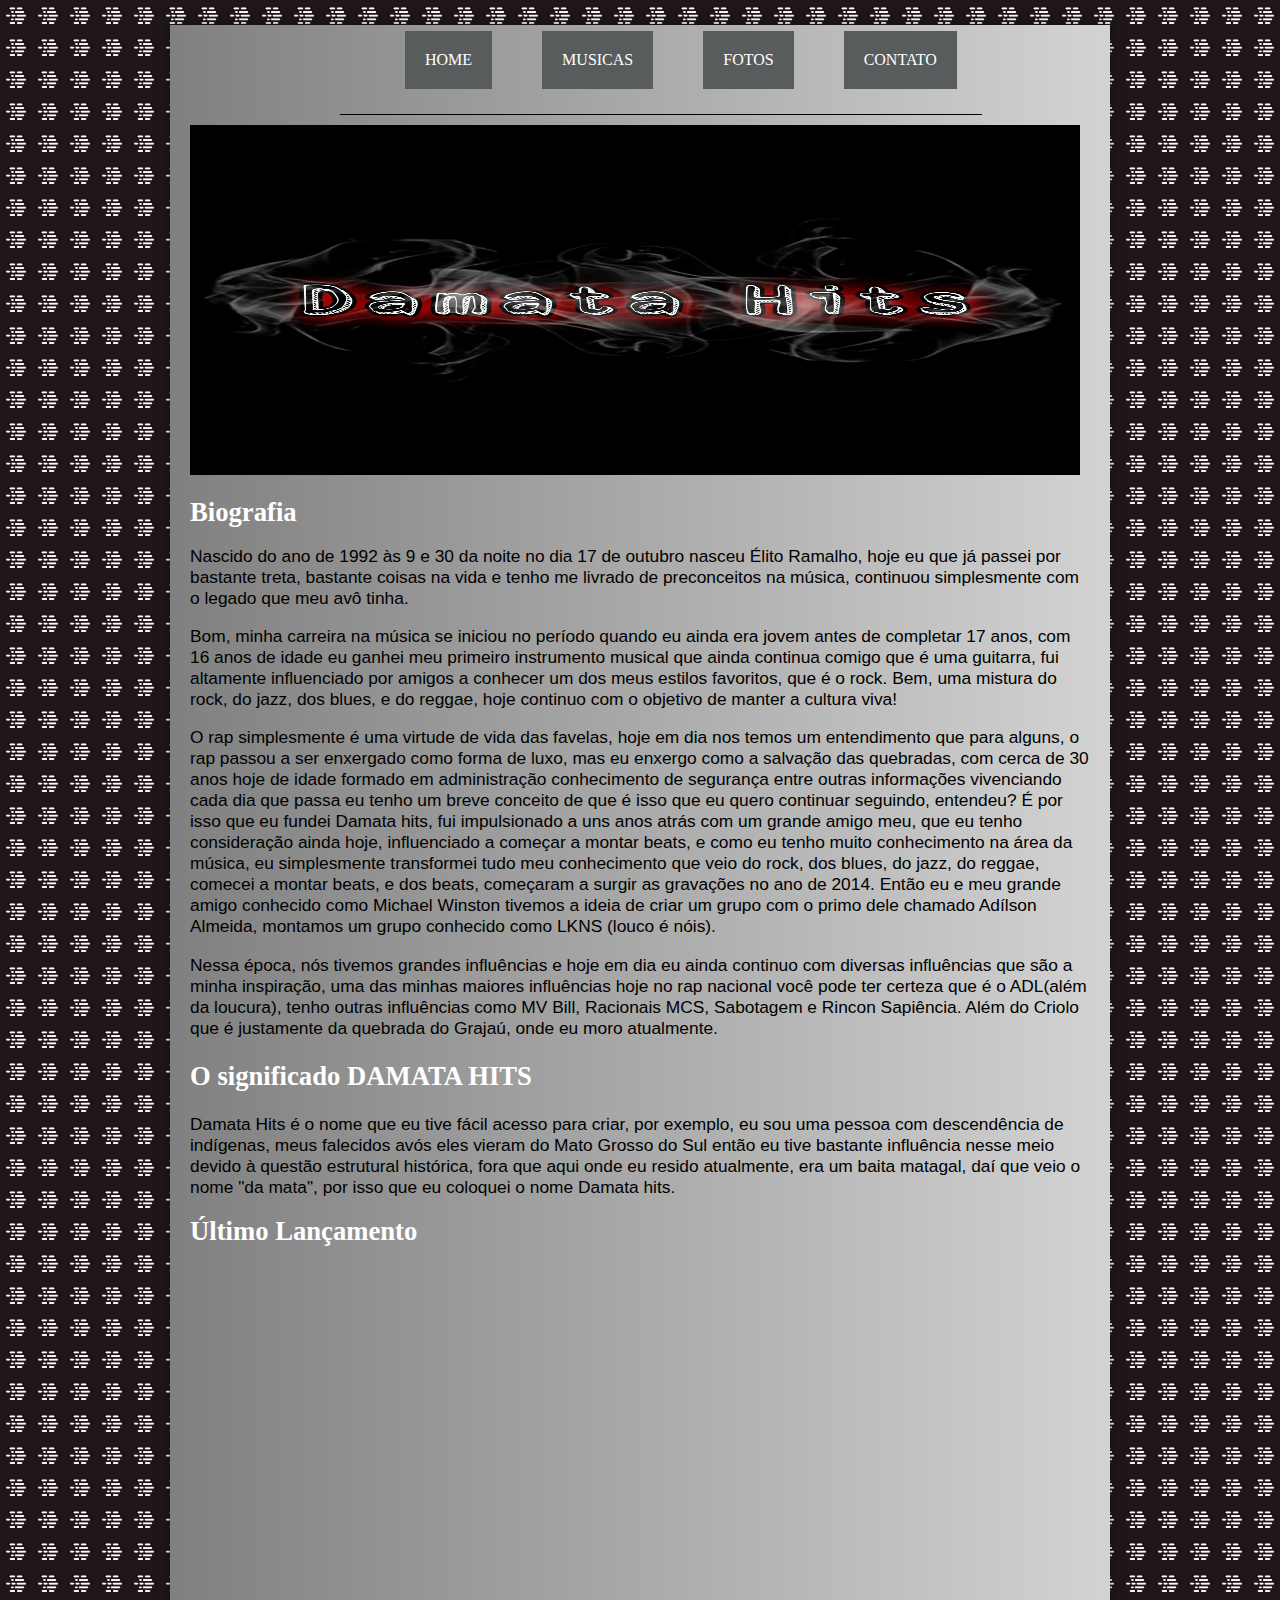
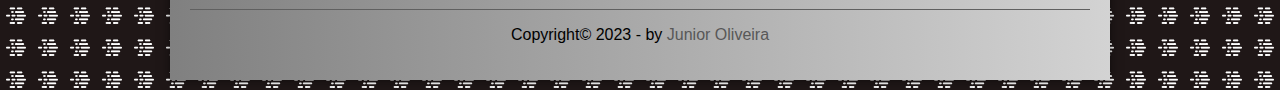
<file: index.html>
<!DOCTYPE html>
<html lang="pt-br">
<head>
    <meta charset="UTF-8">
    <title>Damata Hits</title>
    <link rel="icon" type="image/pnj" href="imagens/icone.png">
    <link rel="stylesheet" href="css/estilo.css">
</head>
<body>

    <div id="interface">
        <header id="cabecalho">
        <nav id="menu">
        <h1>Menu Principal</h1>	
        <ul>
            <li><a href="index.html">Home</a></li>
            <li><a href="musicas.html">Musicas</a></li>
            <li><a href="fotos.html">Fotos</a></li>
            <li><a href="contato.html">Contato</a></li>
            
        </ul>
        </nav>
        </header>
        <article>
            <img src="imagens/logo1.jpg">
            <h1>Biografia</h1>
            <p>Nascido do ano de 1992 às 9 e 30 da noite no dia 17 de outubro nasceu Élito Ramalho, hoje eu que já passei por bastante treta, bastante coisas na vida e tenho me livrado de preconceitos na música, continuou simplesmente com o legado que meu avô tinha.</p>
            <p>Bom, minha carreira na música se iniciou no período quando eu ainda era jovem antes de completar 17 anos, com 16 anos de idade eu ganhei meu primeiro instrumento musical que ainda continua comigo que é uma guitarra, fui altamente influenciado por amigos a conhecer um dos meus estilos favoritos, que é o rock. Bem, uma mistura do rock, do jazz, dos blues, e do reggae, hoje continuo com o objetivo de manter a cultura viva!</p>
            <p>O rap simplesmente é uma virtude de vida das favelas, hoje em dia nos temos um entendimento que para alguns, o rap passou a ser enxergado como forma de luxo, mas eu enxergo como a salvação das quebradas, com cerca de 30 anos hoje de idade formado em administração conhecimento de segurança entre outras informações vivenciando cada dia que passa eu tenho um breve conceito de que é isso que eu quero continuar seguindo, entendeu? É por isso que eu fundei Damata hits, fui impulsionado a uns anos atrás com um grande amigo meu, que eu tenho consideração ainda hoje, influenciado a começar a montar beats, e como eu tenho muito conhecimento na área da música, eu simplesmente transformei tudo meu conhecimento que veio do rock, dos blues, do jazz, do reggae, comecei a montar beats, e dos beats, começaram a surgir as gravações no ano de 2014. Então eu e meu grande amigo conhecido como Michael Winston tivemos a ideia de criar um grupo com o primo dele chamado Adílson Almeida, montamos um grupo conhecido como LKNS (louco é nóis).</p>
            <p>Nessa época, nós tivemos grandes influências e hoje em dia eu ainda continuo com diversas influências que são a minha inspiração, uma das minhas maiores influências hoje no rap nacional você pode ter certeza que é o ADL(além da loucura), tenho outras influências como MV Bill, Racionais MCS, Sabotagem e Rincon Sapiência. Além do Criolo que é justamente da quebrada do Grajaú, onde eu moro atualmente.</p>
            <h2>O significado DAMATA HITS</h2>
            <p>Damata Hits é o nome que eu tive fácil acesso para criar, por exemplo, eu sou uma pessoa com descendência de indígenas, meus falecidos avós eles vieram do Mato Grosso do Sul então eu tive bastante influência nesse meio devido à questão estrutural histórica, fora que aqui onde eu resido atualmente, era um baita matagal, daí que veio o nome "da mata", por isso que eu coloquei o nome Damata hits.</p>
            <h1>Último Lançamento</h1>
            <iframe width="560" height="315" src="https://www.youtube.com/embed/aBspuTvuwsU" title="YouTube video player" frameborder="0" allow="accelerometer; autoplay; clipboard-write; encrypted-media; gyroscope; picture-in-picture; web-share" allowfullscreen></iframe>
        </article>
    <footer id="rodape">
        <p>Copyright&copy; 2023 - by <a href="https://www.instagram.com/koejuniu/" target="_blank">Junior Oliveira</a></p>
    </footer>
    </div>
</body>
</html>
</file>
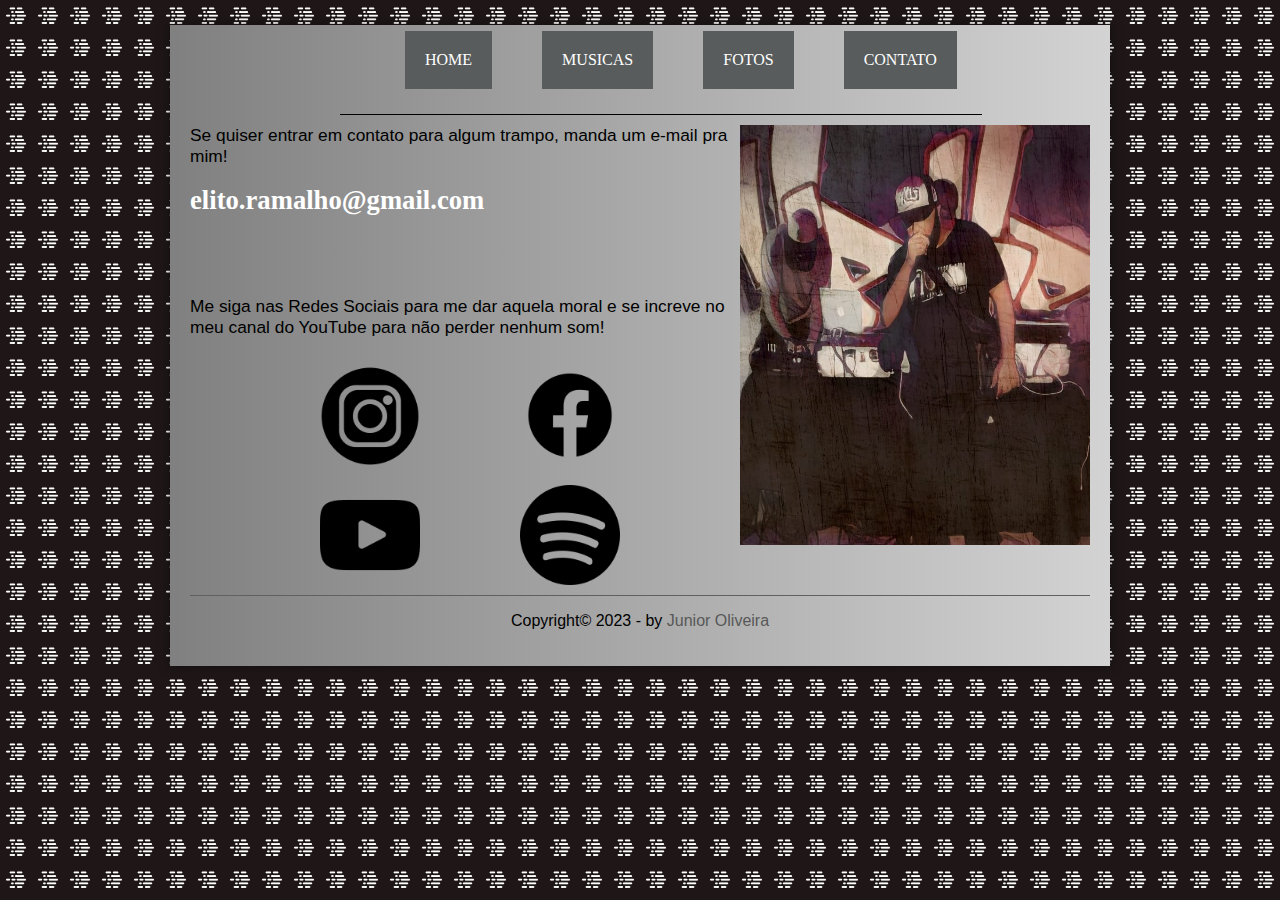
<file: contato.html>
<!DOCTYPE html>
<html lang="pt-br">
<head>
    <meta charset="UTF-8">
    <title>Damata Hits</title>
    <link rel="icon" type="image/pnj" href="imagens/icone.png">
    <link rel="stylesheet" href="css/estilo.css">
</head>
<body>

    <div id="interface">
        <header id="cabecalho">
        <nav id="menu">
        <h1>Menu Principal</h1>	
        <ul>
            <li><a href="index.html">Home</a></li>
            <li><a href="musicas.html">Musicas</a></li>
            <li><a href="fotos.html">Fotos</a></li>
            <li><a href="contato.html">Contato</a></li>
        </ul>
        </nav>
        </header>
        <article>
            <img src="imagens/foto-contato.jpg" id="foto-contato">
            <p>Se quiser entrar em contato para algum trampo, manda um e-mail pra mim!</p>
            <h1>elito.ramalho@gmail.com</h1> 
        </article>
        <article>
            <p>Me siga nas Redes Sociais para me dar aquela moral e se increve no meu canal do YouTube para não perder nenhum som!</p>
            <ul>
                <a href="https://instagram.com/young_rambo_dmh?igshid=MTA2NDdkNWE=" target="_blank"><li id="insta"><span>Instagram</span></li></a>
                <a href="https://www.facebook.com/elito.ramalhoL.S?mibextid=ZbWKwL
                " target="_blank"><li id="face"><span>Facebook</span></li></a>
                <a href="https://www.youtube.com/@damatahits3212" target="_blank"><li id="you"><span>YouTube</span></li></a>
                <a href="https://open.spotify.com/artist/60laA7HYvDLoDMbpYwrxtU" target="_blank"><li id="spot"><span>Spotify</span></li></a>
            </ul>
        </article>

<footer id="rodape">
    <p>Copyright&copy; 2023 - by <a href="https://www.instagram.com/koejuniu/" target="_blank">Junior Oliveira</a></p>
</footer>
</div>
</body>
</html>
</file>
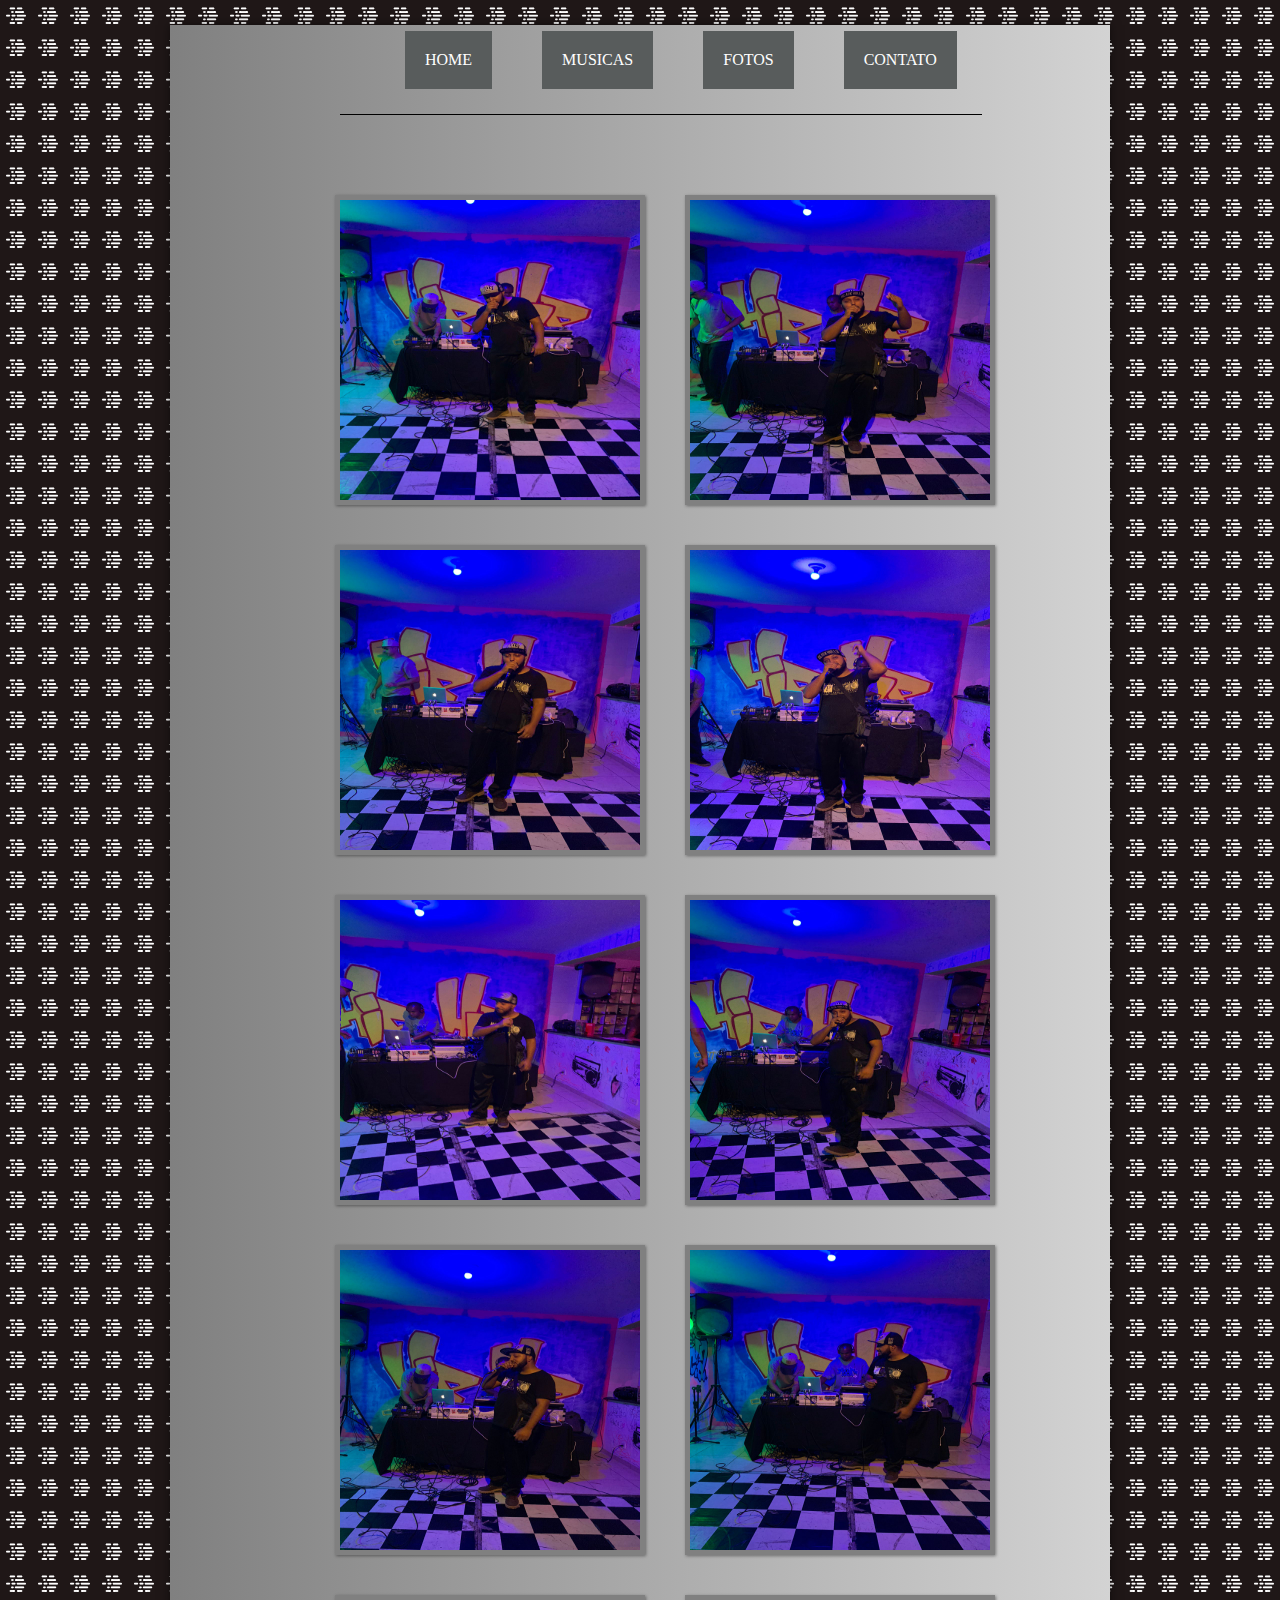
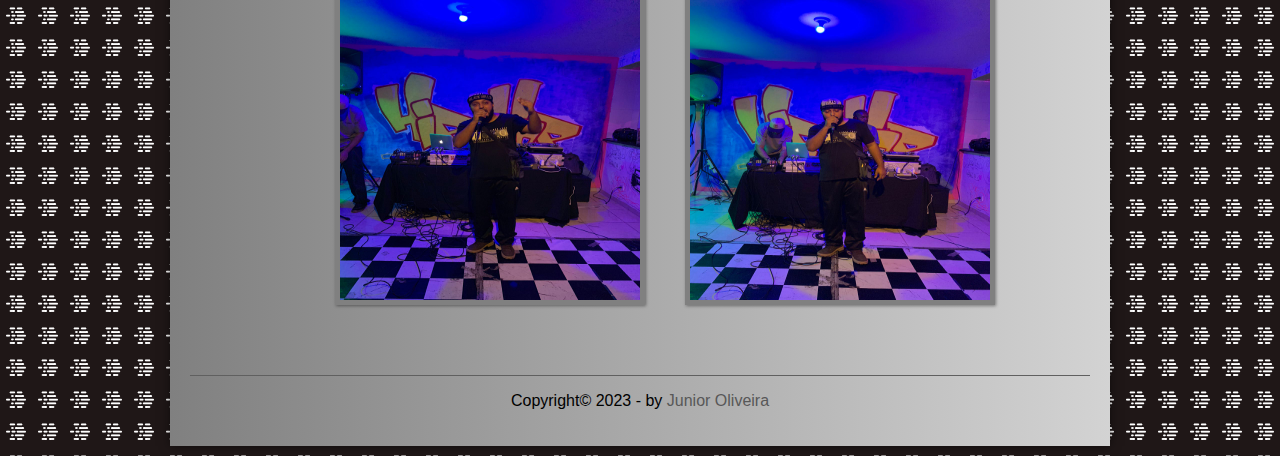
<file: fotos.html>
<!DOCTYPE html>
<html lang="pt-br">
<head>
    <meta charset="UTF-8">
    <title>Damata Hits</title>
    <link rel="icon" type="image/pnj" href="imagens/icone.png">
    <link rel="stylesheet" href="css/estilo.css">
</head>
<body>

    <div id="interface">
        <header id="cabecalho">
        <nav id="menu">
        <h1>Menu Principal</h1>	
        <ul>
            <li><a href="index.html">Home</a></li>
            <li><a href="musicas.html">Musicas</a></li>
            <li><a href="fotos.html">Fotos</a></li>
            <li><a href="contato.html">Contato</a></li>
        </ul>
        </nav>
        </header>
        <article>
            <ul id="album-fotos">
            <li id="foto1"><span>Damata Hits</span></li>
            <li id="foto2"><span>Damata Hits</span></li>
            <li id="foto3"><span>Damata Hits</span></li>
            <li id="foto4"><span>Damata Hits</span></li>
            <li id="foto5"><span>Damata Hits</span></li>
            <li id="foto6"><span>Damata Hits</span></li>
            <li id="foto7"><span>Damata Hits</span></li>
            <li id="foto8"><span>Damata Hits</span></li>
            <li id="foto9"><span>Damata Hits</span></li>
            <li id="foto10"><span>Damata Hits</span></li>
            </ul>
        </article>

        <footer id="rodape">
            <p>Copyright&copy; 2023 - by <a href="https://www.instagram.com/koejuniu/" target="_blank">Junior Oliveira</a></p>
        </footer>
        </div>
    </body>
    </html>
</file>
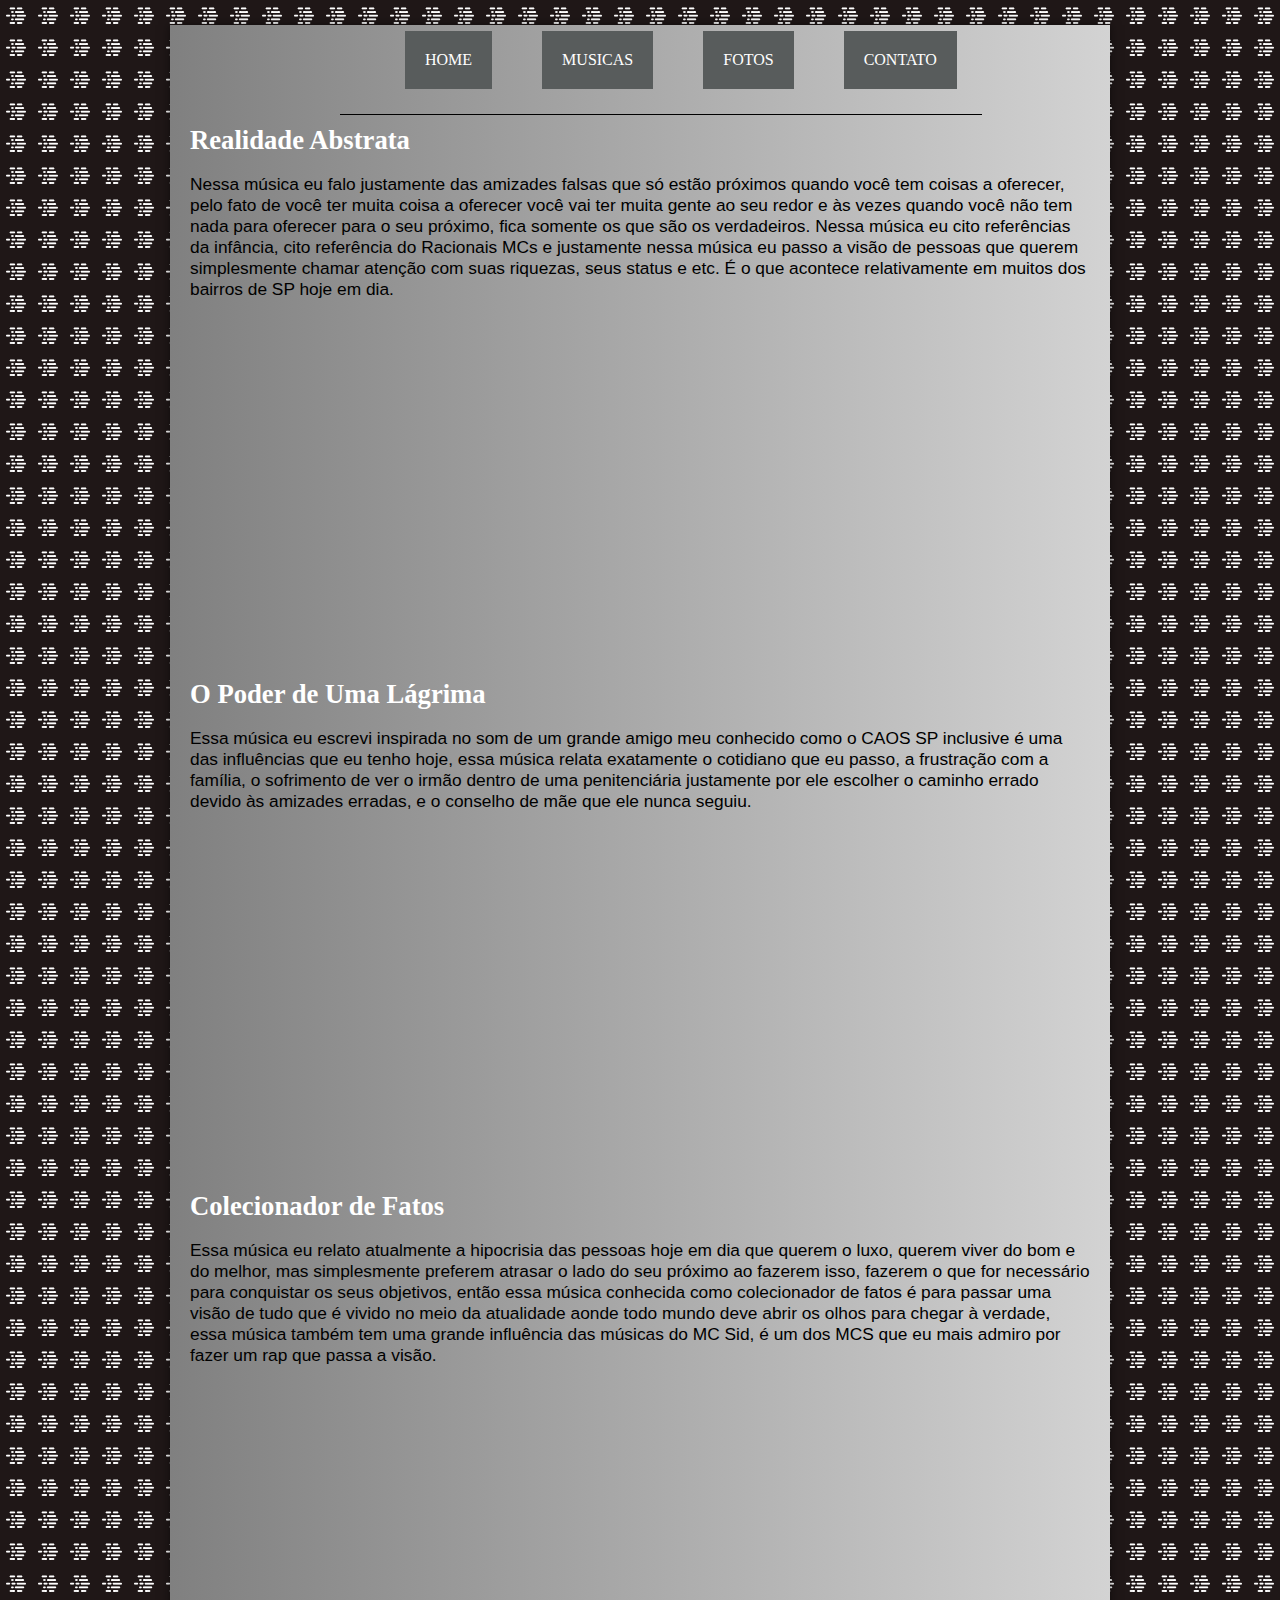
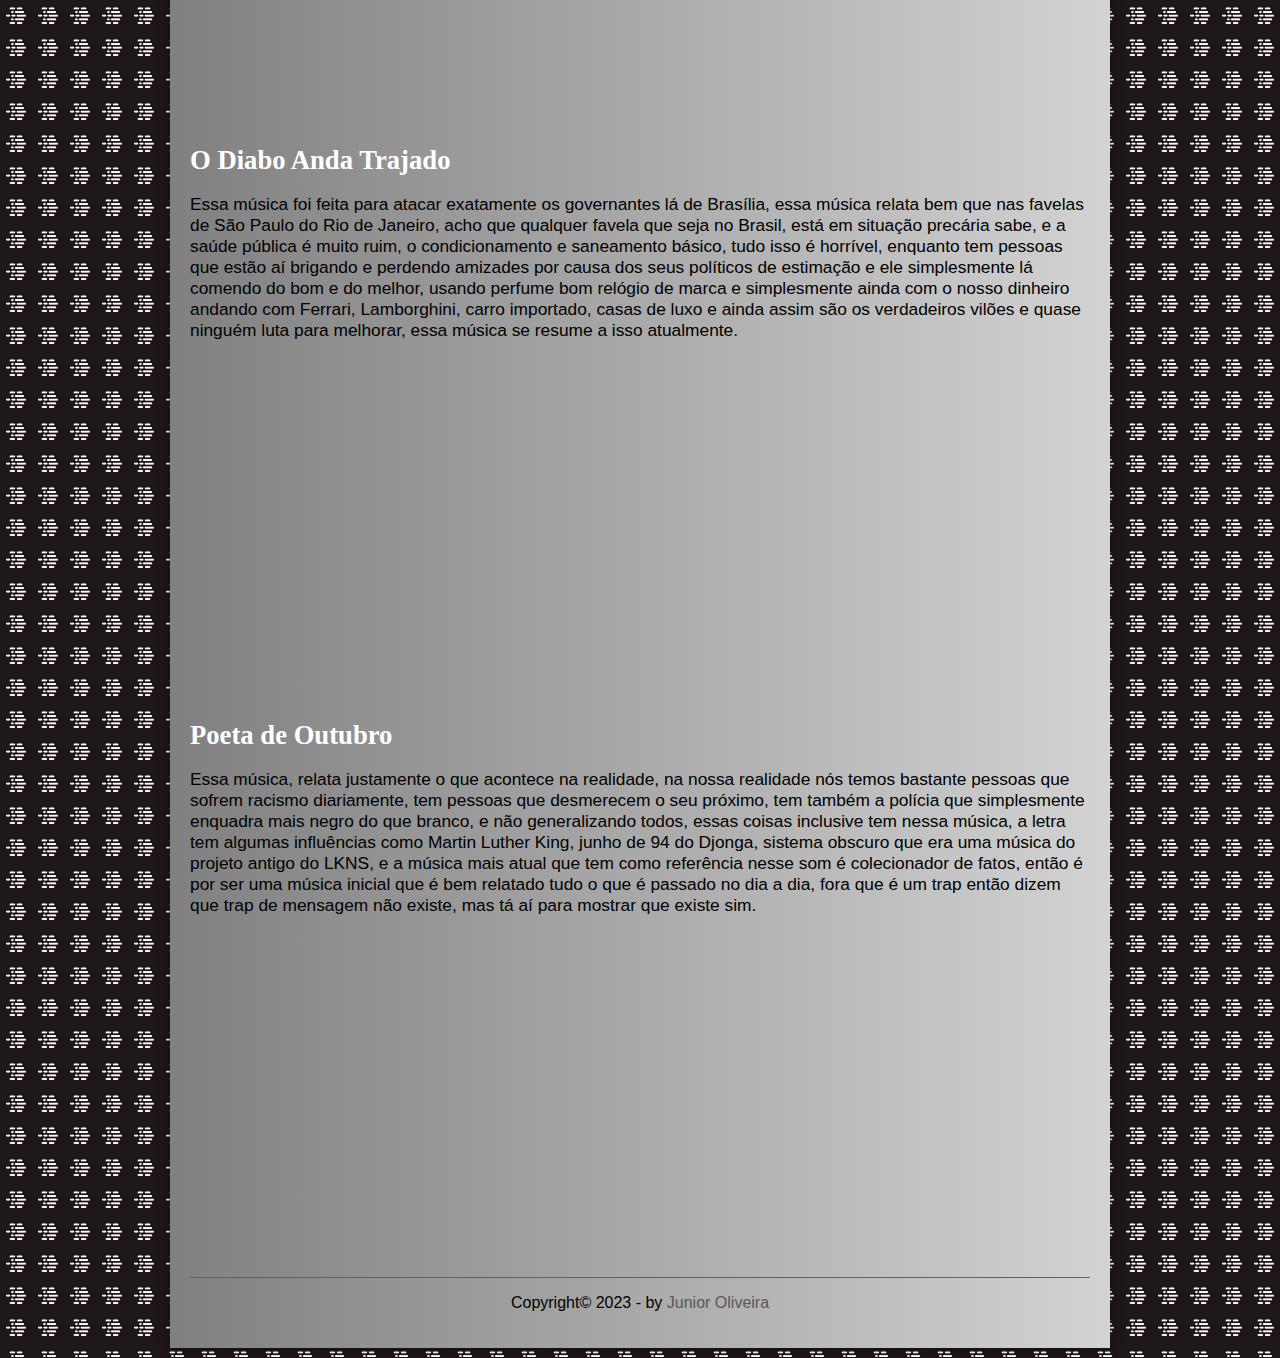
<file: musicas.html>
<!DOCTYPE html>
<html lang="pt-br">
<head>
    <meta charset="UTF-8">
    <title>Damata Hits</title>
    <link rel="icon" type="image/pnj" href="imagens/icone.png">
    <link rel="stylesheet" href="css/estilo.css">
</head>
<body>

    <div id="interface">
        <header id="cabecalho">
        <nav id="menu">
        <h1>Menu Principal</h1>	
        <ul>
            <li><a href="index.html">Home</a></li>
            <li><a href="musicas.html">Musicas</a></li>
            <li><a href="fotos.html">Fotos</a></li>
            <li><a href="contato.html">Contato</a></li>
        </ul>
        </nav>
        </header>
        <article>
            <h1>Realidade Abstrata</h1>
            <p>Nessa música eu falo justamente das amizades falsas que só estão próximos quando você tem coisas a oferecer, pelo fato de você ter muita coisa a oferecer você vai ter muita gente ao seu redor e às vezes quando você não tem nada para oferecer para o seu próximo, fica somente os que são os verdadeiros. Nessa música eu cito referências da infância, cito referência do Racionais MCs e justamente nessa música eu passo a visão de pessoas que querem simplesmente chamar atenção com suas riquezas, seus status e etc. É o que acontece relativamente em muitos dos bairros de SP hoje em dia.</p>
            <iframe width="560" height="315" src="https://www.youtube.com/embed/aBspuTvuwsU" title="YouTube video player" frameborder="0" allow="accelerometer; autoplay; clipboard-write; encrypted-media; gyroscope; picture-in-picture; web-share" allowfullscreen></iframe>
            <h1>O Poder de Uma Lágrima</h1>
            <p>Essa música eu escrevi inspirada no som de um grande amigo meu conhecido como o CAOS SP inclusive é uma das influências que eu tenho hoje, essa música relata exatamente o cotidiano que eu passo, a frustração com a família, o sofrimento de ver o irmão dentro de uma penitenciária justamente por ele escolher o caminho errado devido às amizades erradas, e o conselho de mãe que ele nunca seguiu.</p>
            <iframe width="560" height="315" src="https://www.youtube.com/embed/i-vwoGqU0Fc" title="YouTube video player" frameborder="0" allow="accelerometer; autoplay; clipboard-write; encrypted-media; gyroscope; picture-in-picture; web-share" allowfullscreen></iframe>
            <h1>Colecionador de Fatos</h1>
            <p>Essa música eu relato atualmente a hipocrisia das pessoas hoje em dia que querem o luxo, querem viver do bom e do melhor, mas simplesmente preferem atrasar o lado do seu próximo ao fazerem isso, fazerem o que for necessário para conquistar os seus objetivos, então essa música conhecida como colecionador de fatos é para passar uma visão de tudo que é vivido no meio da atualidade aonde todo mundo deve abrir os olhos para chegar à verdade, essa música também tem uma grande influência das músicas do MC Sid, é um dos MCS que eu mais admiro por fazer um rap que passa a visão.</p>
            <iframe width="560" height="315" src="https://www.youtube.com/embed/DZ7CKCJR5Ho" title="YouTube video player" frameborder="0" allow="accelerometer; autoplay; clipboard-write; encrypted-media; gyroscope; picture-in-picture; web-share" allowfullscreen></iframe>
            <h1>O Diabo Anda Trajado</h1>
            <p>Essa música foi feita para atacar exatamente os governantes lá de Brasília, essa música relata bem que nas favelas de São Paulo do Rio de Janeiro, acho que qualquer favela que seja no Brasil, está em situação precária sabe, e a saúde pública é muito ruim, o condicionamento e saneamento básico, tudo isso é horrível, enquanto tem pessoas que estão aí brigando e perdendo amizades por causa dos seus políticos de estimação e ele simplesmente lá comendo do bom e do melhor, usando perfume bom relógio de marca e simplesmente ainda com o nosso dinheiro andando com Ferrari, Lamborghini, carro importado, casas de luxo e ainda assim são os verdadeiros vilões e quase ninguém luta para melhorar, essa música se resume a isso atualmente.</p>
            <iframe width="560" height="315" src="https://www.youtube.com/embed/qjM1faikmyE" title="YouTube video player" frameborder="0" allow="accelerometer; autoplay; clipboard-write; encrypted-media; gyroscope; picture-in-picture; web-share" allowfullscreen></iframe>
            <h1>Poeta de Outubro</h1>
            <p>Essa música, relata justamente o que acontece na realidade, na nossa realidade nós temos bastante pessoas que sofrem racismo diariamente, tem pessoas que desmerecem o seu próximo, tem também a polícia que simplesmente enquadra mais negro do que branco, e não generalizando todos, essas coisas inclusive tem nessa música, a letra tem algumas influências como Martin Luther King, junho de 94 do Djonga, sistema obscuro que era uma música do projeto antigo do LKNS, e a música mais atual que tem como referência nesse som é colecionador de fatos, então é por ser uma música inicial que é bem relatado tudo o que é passado no dia a dia, fora que é um trap então dizem que trap de mensagem não existe, mas tá aí para mostrar que existe sim.</p>
            <iframe width="560" height="315" src="https://www.youtube.com/embed/6Xigjxy1Srk" title="YouTube video player" frameborder="0" allow="accelerometer; autoplay; clipboard-write; encrypted-media; gyroscope; picture-in-picture; web-share" allowfullscreen></iframe>
        </article>
    <footer id="rodape">
        <p>Copyright&copy; 2023 - by <a href="https://www.instagram.com/koejuniu/" target="_blank">Junior Oliveira</a></p>
    </footer>
    </div>
</body>
</html>
</file>
<file: css/estilo.css>
body{
    background: url(../imagens/icone.png);

}
img {
    width: 890px;
    height: 350px;
}
img#foto-contato{
	width: 350px;
	height: 420px;
	float: right;
}
footer#rodape {
	clear: both;
	border-top: 1px solid #606060;
}
h1, h2{
    font-size: 20pt;
    color: rgb(255, 255, 255); 
}
p {
	font-size: 13pt;
	font-family: Arial, Helvetica, sans-serif;
}
footer#rodape p {
	font-family: sans-serif;
	font-size: 12pt;
	text-align: center;

}
footer#rodape a {
	color: #585858;
	text-decoration: none;
}
footer#rodape a:hover{
	text-decoration: underline;
	color: red;
}
nav#menu {
	display: block;
}
nav#menu ul {
	list-style: none;
	text-transform: uppercase;
	position: absolute;
	top: -10px;
	left: 340px;
    border-bottom: 1px solid black;
    border-bottom: ;
}
nav#menu li {
	display: inline-block;
	background-color: #585c5c;
	padding: 20px;
	margin: 25px;
	transition: background-color 1s;

}
nav#menu li:hover {
	background-color: #000000;
}

nav#menu h1{
	display: none;
}

nav#menu a {
	color: rgb(255, 255, 255);
	text-decoration: none;
}

nav#menu a:hover {
	color: rgb(255, 0, 0);
	text-decoration: underline;
}
div {
	width: 900px;
	background-image: linear-gradient(to right, rgb(128,128,128), rgb(211,211,211));
	margin: 25px auto 10px auto;
	box-shadow: 0px 0px 10px rgba(0, 0, 0, 0.5);
	padding: 20px;

    
}
iframe {
    margin-top: 25px;
}
article{
    margin-top: 80px;
}
ul li#insta{
	background: url(../imagens/icone-insta.png) no-repeat;
	width: 100px;
	height: 100px;
	background-position: 50% 50%;
	background-size: 100px;
	padding: 10px;
	
}
ul li#face{
	background: url(../imagens/icone-face.png) no-repeat;
	width: 100px;
	height: 100px;
	background-position: 50% 50%;
	background-size: 100px;
	padding: 10px
	
}
ul li#you{
	background: url(../imagens/icone-you.png) no-repeat;
	width: 100px;
	height: 100px;
	background-position: 50% 50%;
	background-size: 100px;
	padding: 10px;
	
}
ul li#spot{
background: url(../imagens/icone-spot.png) no-repeat;
width: 100px;
height: 100px;
background-position: 50% 50%;
background-size: 100px;
padding: 10px;
}
ul span {
	opacity: 0;
}
ul li {
	float: left;
	margin-left: 80px;
	list-style: none;
}
/* Formatação do album de fotos */

ul#album-fotos {
	width: 750px;
	margin: 0 auto;
	padding: 50px;
	overflow: hidden;
	list-style: none;
}
ul#album-fotos li {
	float: right;
	width: 300px;
	height: 300px;
	margin: 20px;
	border: 5px solid gray;
	background-color: black;
	box-shadow: 1px 1px 3px rgba(0, 0, 0, 0.4);
	-webkit-transition: all 0.2s ease-in;

}

ul#album-fotos li span {
	opacity: 0;
	color: white;
	text-shadow: 1px 1px 1px black;
	background-color: rgba(0, 0, 0, 0.3);
	font-size: 13pt;
	line-height: 50px;
	padding: 5px;
}

ul#album-fotos li:hover {
	-webkit-transform: scale(1.2);
}

ul#album-fotos li:hover span {
	opacity: 1;
}

/* Formatação das fotos */

ul#album-fotos li#foto1 {
	background: url(../imagens/foto-1.jpg) no-repeat;
	background-position: 50% 50%;
	background-size: 300px 300px;
	background-color: gray;
}
ul#album-fotos li#foto2 {
	background: url(../imagens/foto-2.jpg) no-repeat;
	background-position: 50% 50%;
	background-size: 300px 300px;
	background-color: gray;
}
ul#album-fotos li#foto3 {
	background: url(../imagens/foto-3.jpg) no-repeat;
	background-position: 50% 50%;
	background-size: 300px 300px;
	background-color: gray;
}
ul#album-fotos li#foto4 {
	background: url(../imagens/foto-4.jpg) no-repeat;
	background-position: 50% 50%;
	background-size: 300px 300px;
	background-color: gray;
}
ul#album-fotos li#foto5 {
	background: url(../imagens/foto-5.jpg) no-repeat;
	background-position: 50% 50%;
	background-size: 300px 300px;
	background-color: gray;
}
ul#album-fotos li#foto6 {
	background: url(../imagens/foto-6.jpg) no-repeat;
	background-position: 50% 50%;
	background-size: 300px 300px;
	background-color: gray;
}
ul#album-fotos li#foto7 {
	background: url(../imagens/foto-7.jpg) no-repeat;
	background-position: 50% 50%;
	background-size: 300px 300px;
	background-color: gray;
}
ul#album-fotos li#foto8 {
	background: url(../imagens/foto-8.jpg) no-repeat;
	background-position: 50% 50%;
	background-size: 300px 300px;
	background-color: gray;
}
ul#album-fotos li#foto9 {
	background: url(../imagens/foto-9.jpg) no-repeat;
	background-position: 50% 50%;
	background-size: 300px 300px;
	background-color: gray;
}
ul#album-fotos li#foto10 {
	background: url(../imagens/foto-10.jpg) no-repeat;
	background-position: 50% 50%;
	background-size: 300px 300px;
	background-color: gray;
}
</file>
